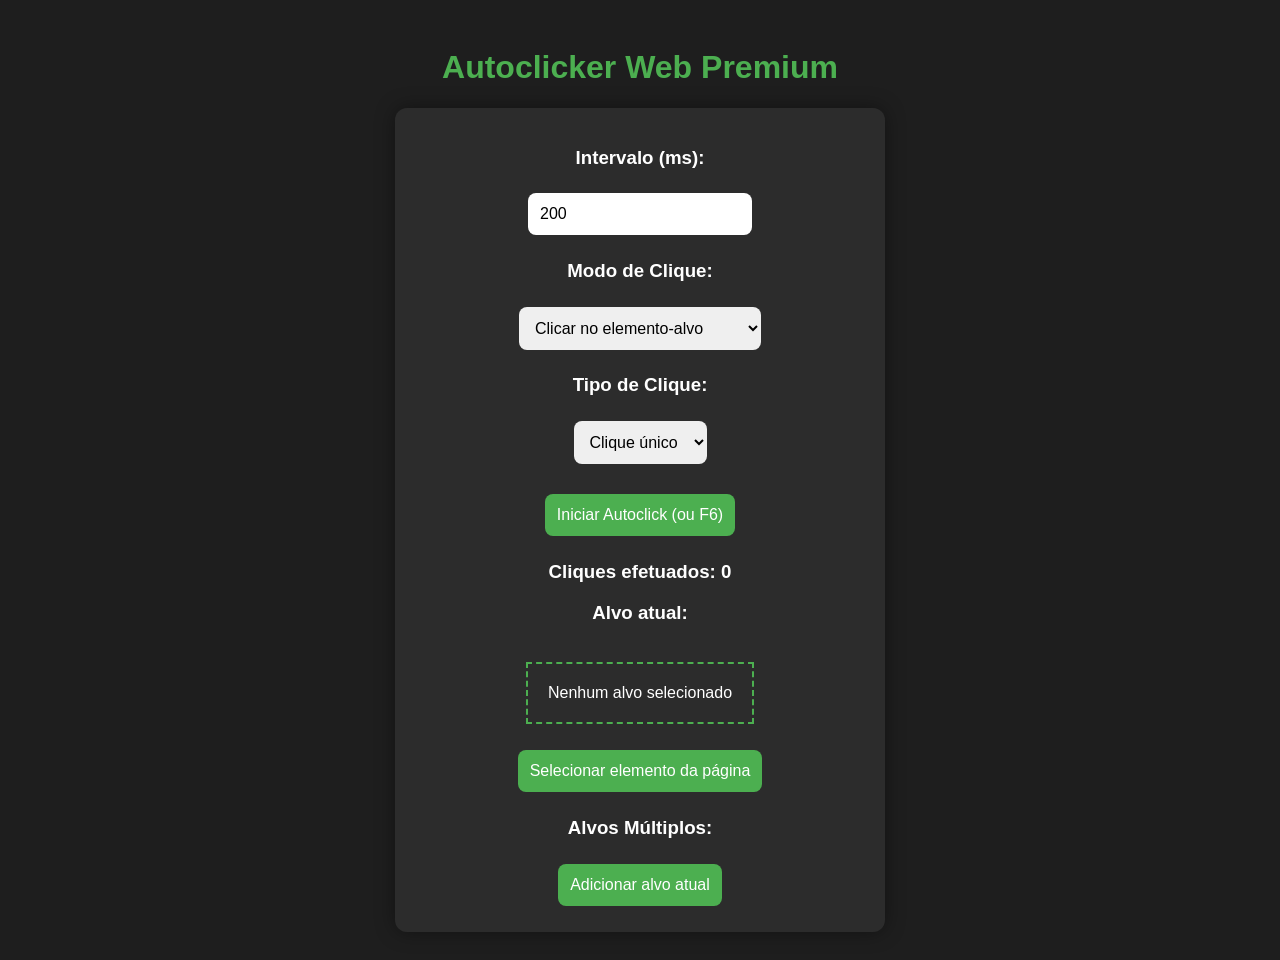
<file: index.html>
<!DOCTYPE html>
<html lang="pt-br">
<head>
    <meta charset="UTF-8">
    <title>Autoclicker Web Premium</title>
    <link rel="stylesheet" href="style.css">
</head>
<body>

<h1>Autoclicker Web Premium</h1>

<div class="box">

    <h3>Intervalo (ms):</h3>
    <input id="delay" type="number" value="200">

    <h3>Modo de Clique:</h3>
    <select id="clickMode">
        <option value="element">Clicar no elemento-alvo</option>
        <option value="cursor">Clicar na posição do mouse</option>
    </select>

    <h3>Tipo de Clique:</h3>
    <select id="clickType">
        <option value="single">Clique único</option>
        <option value="double">Clique duplo</option>
    </select>

    <br><br>

    <button id="toggle">Iniciar Autoclick (ou F6)</button>

    <h3>Cliques efetuados: <span id="counter">0</span></h3>

    <h3>Alvo atual:</h3>
    <div id="targetPreview">Nenhum alvo selecionado</div>

    <button id="chooseElement">Selecionar elemento da página</button>

    <h3>Alvos Múltiplos:</h3>
    <div id="multiList"></div>

    <button id="addToMulti">Adicionar alvo atual</button>

</div>

<script src="script.js"></script>

</body>
</html>
</file>
<file: style.css>
body {
    font-family: Arial, sans-serif;
    background: #1e1e1e;
    color: #fff;
    text-align: center;
    padding: 20px;
}

h1 {
    color: #4caf50;
}

.box {
    background: #2c2c2c;
    padding: 20px;
    border-radius: 12px;
    width: 450px;
    margin: auto;
    box-shadow: 0 0 20px rgba(0,0,0,0.4);
}

input, button, select {
    padding: 12px;
    border-radius: 8px;
    border: none;
    margin: 6px;
    font-size: 16px;
}

button {
    background: #4caf50;
    color: #fff;
    cursor: pointer;
}

button.stop {
    background: #e53935;
}

#targetPreview {
    border: 2px dashed #4caf50;
    padding: 20px;
    margin: 20px;
    display: inline-block;
}

.multi-target {
    background: #3949ab;
    padding: 10px;
    border-radius: 8px;
    color: white;
    margin: 5px 0;
}
</file>
